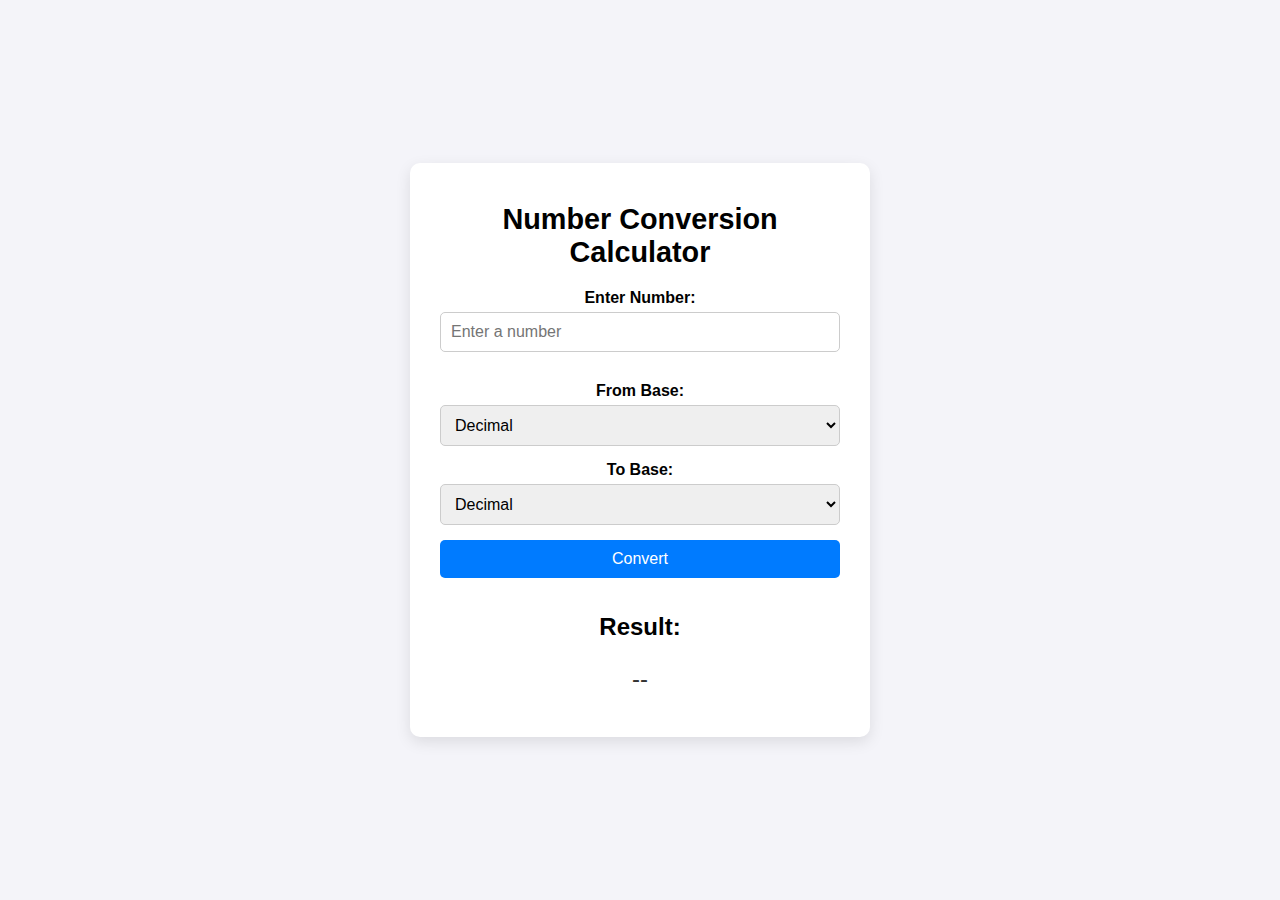
<file: cal.html>
<!DOCTYPE html>
<html lang="en">
<head>
    <meta charset="UTF-8">
    <meta name="viewport" content="width=device-width, initial-scale=1.0">
    <title>Number Conversion Calculator</title>
    <link rel="stylesheet" href="calcc.css">
</head>
<body>
    <div class="calculator">
        <h1>Number Conversion Calculator</h1>
        <div class="input-group">
            <label for="number"><center>Enter Number:</center></label>
            <input type="text" id="number" placeholder="Enter a number" />
        </div>
        <label for="from-base"><center>From Base:</center></label>
            <select id="from-base">
                <option value="10">Decimal</option>
                <option value="2">Binary</option>
                <option value="16">Hexadecimal</option>
                <option value="8">Octal</option>
            </select>
        <label for="to-base"><center>To Base:</center></label>
            <select id="to-base">
                <option value="10">Decimal</option>
                <option value="2">Binary</option>
                <option value="16">Hexadecimal</option>
                <option value="8">Octal</option>
            </select>
        
        <button id="convert-btn">Convert</button>
        <div class="output-group">
            <h2>Result:</h2>
            <p id="result">--</p>
        </div>
    </div>
    <script src="ccal.js"></script>
</body>
</html>
</file>
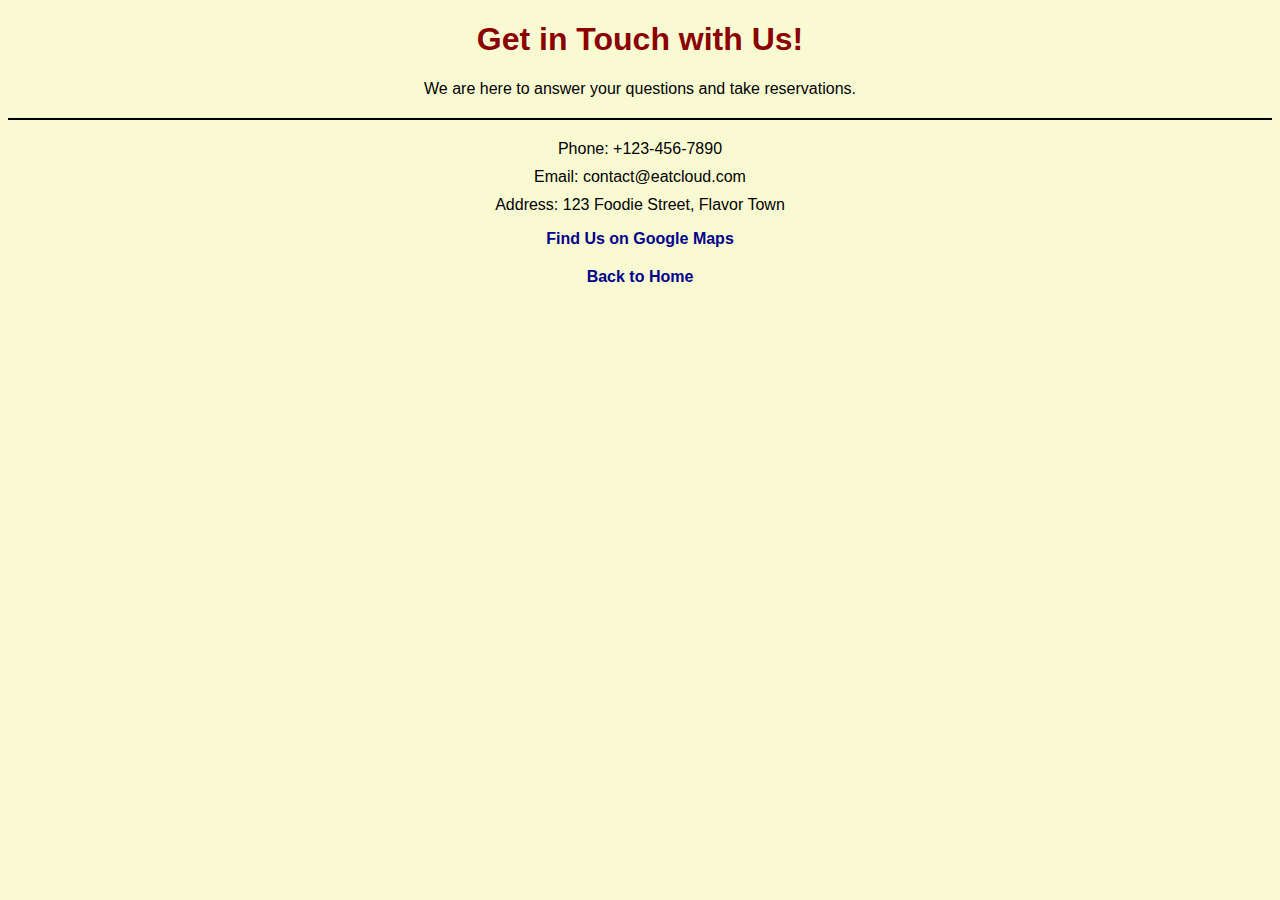
<file: contact.html>
<!DOCTYPE html>
<html lang="en">
<head>
    <meta charset="UTF-8">
    <meta name="viewport" content="width=device-width, initial-scale=1.0">
    <title>Eat Cloud - Contact Us</title>
    <style>
        body {
            background-color: lightgoldenrodyellow;
            font-family: Arial, sans-serif;
        }
        h1 {
            color: darkred;
            text-align: center;
        }
        p {
            text-align: center;
        }
        ul {
            text-align: center;
            padding: 0;
        }
        ul li {
        
            margin: 10px 0;
        }
        a {
            color: darkblue;
            text-decoration: none;
            font-weight: bold;
        }
        hr {
            border: 1px solid #000;
            margin: 20px 0;
        }
        .back-link {
            display: block;
            text-align: center;
            margin-top: 20px;
            font-weight: bold;
        }
    </style>
</head>
<body>
    <h1>Get in Touch with Us!</h1>
    <p>We are here to answer your questions and take reservations.</p>
    <hr>
    <ul>
        <li>Phone: +123-456-7890</li>
        <li>Email: contact@eatcloud.com</li>
        <li>Address: 123 Foodie Street, Flavor Town</li>
    </ul>
    <center><a href="https://www.google.com/maps">Find Us on Google Maps</a>
    <a href="index.html" class="back-link">Back to Home</a>
</body>
</html>
</file>
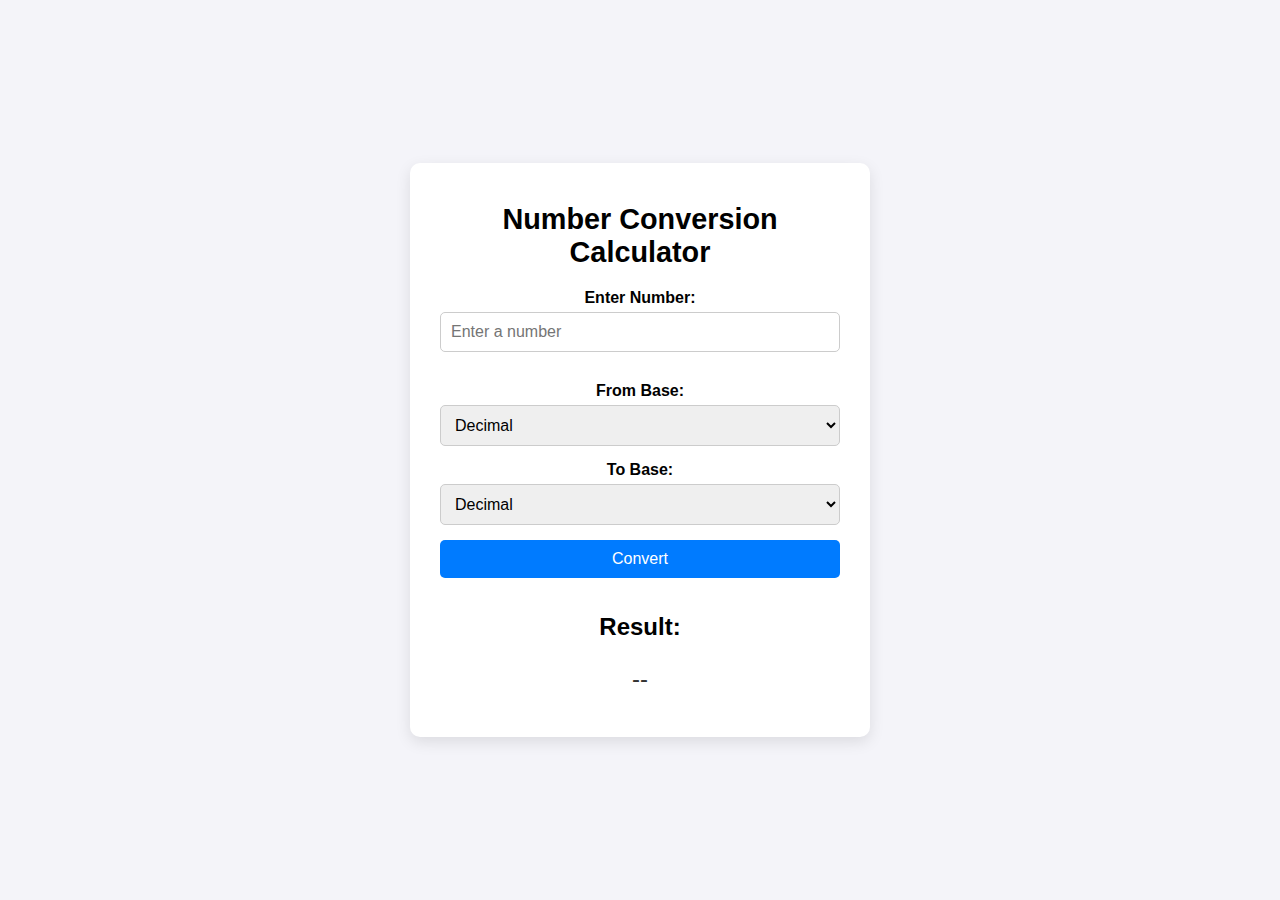
<file: ict/Untitled-1.html>
<!DOCTYPE html>
<html lang="en">
<head>
    <meta charset="UTF-8">
    <meta name="viewport" content="width=device-width, initial-scale=1.0">
    <title>Number Conversion Calculator</title>
    <link rel="stylesheet" href="h.css">
</head>
<body>
    <div class="calculator">
        <h1>Number Conversion Calculator</h1>
        <div class="input-group">
            <label for="number"><center>Enter Number:</center></label>
            <input type="text" id="number" placeholder="Enter a number" />
        </div>
        <label for="from-base"><center>From Base:</center></label>
            <select id="from-base">
                <option value="10">Decimal</option>
                <option value="2">Binary</option>
                <option value="16">Hexadecimal</option>
                <option value="8">Octal</option>
            </select>
        <label for="to-base"><center>To Base:</center></label>
            <select id="to-base">
                <option value="10">Decimal</option>
                <option value="2">Binary</option>
                <option value="16">Hexadecimal</option>
                <option value="8">Octal</option>
            </select>
        
        <button id="convert-btn">Convert</button>
        <div class="output-group">
            <h2>Result:</h2>
            <p id="result">--</p>
        </div>
    </div>
    <script src="h.js"></script>
</body>
</html>
</file>
<file: calcc.css>
body {
    font-family: Arial, sans-serif;
    background-color: #f4f4f9;
    margin: 0;
    padding: 0;
    display: flex;
    justify-content: center;
    align-items: center;
    height: 100vh;
}

.calculator {
    background: #fff;
    padding: 20px 30px;
    border-radius: 10px;
    box-shadow: 0 5px 15px rgba(0, 0, 0, 0.1);
    width: 400px;
    text-align: center;
}

h1 {
    font-size: 1.8em;
    margin-bottom: 20px;
}

.input-group {
    margin-bottom: 15px;
    text-align: left;
}

label {
    font-weight: bold;
    display: block;
    margin-bottom: 5px;
}

input, select {
    width: 100%;
    padding: 10px;
    font-size: 1em;
    border: 1px solid #ccc;
    border-radius: 5px;
    margin-bottom: 15px;
    box-sizing: border-box;
}

button {
    width: 100%;
    padding: 10px;
    font-size: 1em;
    color: #fff;
    background: #007bff;
    border: none;
    border-radius: 5px;
    cursor: pointer;
    margin-bottom: 15px;
    box-sizing: border-box;
}

button:hover {
    background: #0056b3;
}

.output-group {
    margin-top: 20px;
}

#result {
    font-size: 1.5em;
    color: #333;
}
</file>
<file: ict/h.css>
body {
    font-family: Arial, sans-serif;
    background-color: #f4f4f9;
    margin: 0;
    padding: 0;
    display: flex;
    justify-content: center;
    align-items: center;
    height: 100vh;
}

.calculator {
    background: #fff;
    padding: 20px 30px;
    border-radius: 10px;
    box-shadow: 0 5px 15px rgba(0, 0, 0, 0.1);
    width: 400px;
    text-align: center;
}

h1 {
    font-size: 1.8em;
    margin-bottom: 20px;
}

.input-group {
    margin-bottom: 15px;
    text-align: left;
}

label {
    font-weight: bold;
    display: block;
    margin-bottom: 5px;
}

input, select {
    width: 100%;
    padding: 10px;
    font-size: 1em;
    border: 1px solid #ccc;
    border-radius: 5px;
    margin-bottom: 15px;
    box-sizing: border-box;
}

button {
    width: 100%;
    padding: 10px;
    font-size: 1em;
    color: #fff;
    background: #007bff;
    border: none;
    border-radius: 5px;
    cursor: pointer;
    margin-bottom: 15px;
    box-sizing: border-box;
}

button:hover {
    background: #0056b3;
}

.output-group {
    margin-top: 20px;
}

#result {
    font-size: 1.5em;
    color: #333;
}
</file>
